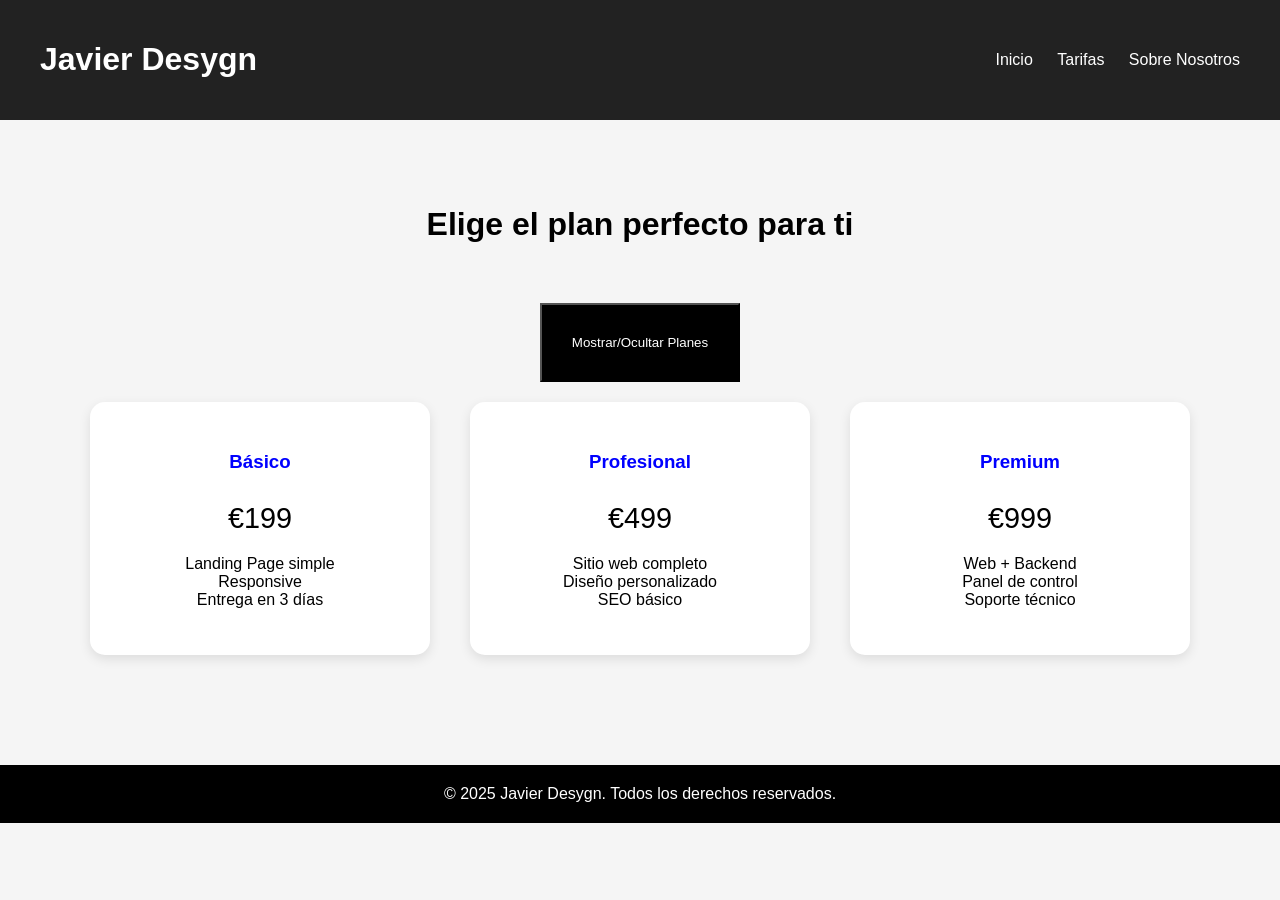
<file: index.html>
<!DOCTYPE html>
<html lang="en">
<head>
  <meta charset="UTF-8">
  <meta name="viewport" content="width=device-width, initial-scale=1.0">
  <title>Landing Page</title>
  <link rel="stylesheet" href="landing.css">
</head>
<body>

  <header>
    <h1>Javier Desygn</h1>
    <nav>
      <a href="landing.html">Inicio</a>
      <a href="tarifas.html">Tarifas</a>
      <a href="sobre-nosotros.html">Sobre Nosotros</a>
    </nav>
  </header>

  <div class="container">
    <h2>Elige el plan perfecto para ti</h2>

    
    <button id="btn">Mostrar/Ocultar Planes</button>

    
    <div class="precio" id="planes">
      <div class="card">
        <h3>Básico</h3>
        <p class="price">€199</p>
        <p>Landing Page simple<br>Responsive<br>Entrega en 3 días</p>
      </div>
      <div class="card">
        <h3>Profesional</h3>
        <p class="price">€499</p>
        <p>Sitio web completo<br>Diseño personalizado<br>SEO básico</p>
      </div>
      <div class="card">
        <h3>Premium</h3>
        <p class="price">€999</p>
        <p>Web + Backend<br>Panel de control<br>Soporte técnico</p>
      </div>
    </div>
  </div>

  <footer>
    © 2025 Javier Desygn. Todos los derechos reservados.
  </footer>

  <script src="landing.js"></script>

</body>
</html>
</file>
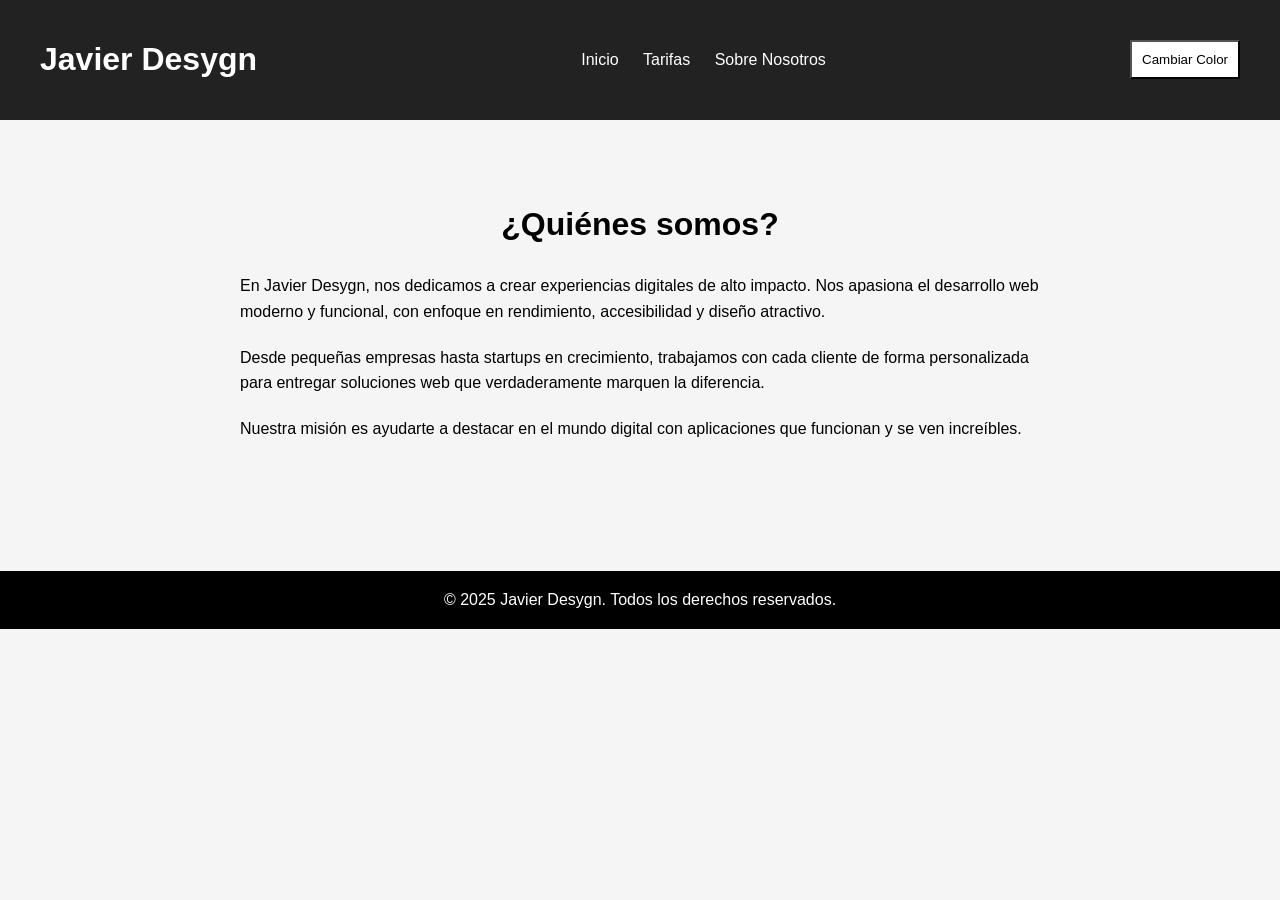
<file: sobre-nosotros.html>
<!DOCTYPE html>
<html lang="en">
<head>
    <meta charset="UTF-8">
    <meta name="viewport" content="width=device-width, initial-scale=1.0">
    <title>Tarifas</title>
    <link rel="stylesheet" href="sobre-nosotros.css">
</head>
<body>
    <header id="cabecera">
        <h1>Javier Desygn</h1>
        <nav>
          <a href="landing.html">Inicio</a>
          <a href="tarifas.html">Tarifas</a>
          <a href="sobre-nosotros.html">Sobre Nosotros</a>
        </nav>
        <button id="btn">Cambiar Color</button>
      </header>
    
      <div class="container">
        <h2>¿Quiénes somos?</h2>
        <p>En Javier Desygn, nos dedicamos a crear experiencias digitales de alto impacto. Nos apasiona el desarrollo web moderno y funcional, con enfoque en rendimiento, accesibilidad y diseño atractivo.</p>
        <p>Desde pequeñas empresas hasta startups en crecimiento, trabajamos con cada cliente de forma personalizada para entregar soluciones web que verdaderamente marquen la diferencia.</p>
        <p>Nuestra misión es ayudarte a destacar en el mundo digital con aplicaciones que funcionan y se ven increíbles.</p>
      </div>
    
      <footer id="pie">
        © 2025 Javier Desygn. Todos los derechos reservados.
      </footer>

      <script src="sobre-nosotros.js"></script>
    
</body>
</html>
</file>
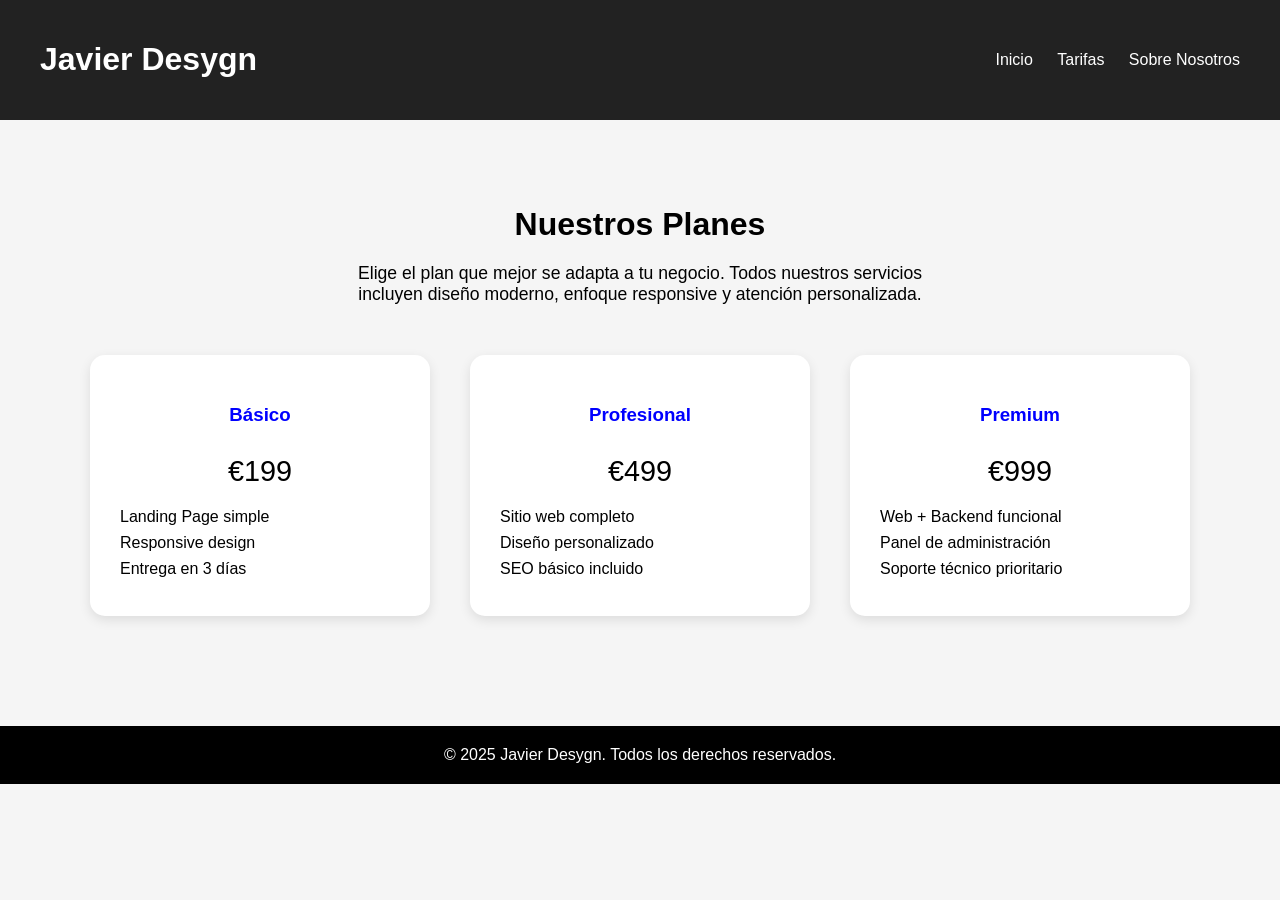
<file: tarifas.html>
<!DOCTYPE html>
<html lang="en">
<head>
    <meta charset="UTF-8">
    <meta name="viewport" content="width=device-width, initial-scale=1.0">
    <title>Tarifas</title>
    <link rel="stylesheet" href="tarifas.css">
</head>
<body>
    <header>
        <h1>Javier Desygn</h1>
        <nav>
          <a href="landing.html">Inicio</a>
          <a href="tarifas.html">Tarifas</a>
          <a href="sobre-nosotros.html">Sobre Nosotros</a>
        </nav>
      </header>
    
      <main class="container">
        <h2>Nuestros Planes</h2>
        <p class="descripcion">Elige el plan que mejor se adapta a tu negocio. Todos nuestros servicios incluyen diseño moderno, enfoque responsive y atención personalizada.</p>
    
        <section class="precio">
          <div class="card">
            <h3>Básico</h3>
            <p class="price">€199</p>
            <ul class="lista">
              <li>Landing Page simple</li>
              <li>Responsive design</li>
              <li>Entrega en 3 días</li>
            </ul>
          </div>
    
          <div class="card">
            <h3>Profesional</h3>
            <p class="price">€499</p>
            <ul class="lista">
              <li>Sitio web completo</li>
              <li>Diseño personalizado</li>
              <li>SEO básico incluido</li>
            </ul>
          </div>
    
          <div class="card">
            <h3>Premium</h3>
            <p class="price">€999</p>
            <ul class="lista">
              <li>Web + Backend funcional</li>
              <li>Panel de administración</li>
              <li>Soporte técnico prioritario</li>
            </ul>
          </div>
        </section>
      </main>
    
      <footer>
        © 2025 Javier Desygn. Todos los derechos reservados.
      </footer>
</body>
</html>
</file>
<file: landing.css>
body {
    font-family: 'Segoe UI', sans-serif;
    margin: 0;
    padding: 0;
    box-sizing: border-box;
    background: #f5f5f5;
    color: black;
}

#btn{
    margin: 20px;
    padding: 30px;
    background-color: black;
    color: white;
}

header {
    background: #222;
    color: white;
    padding: 20px 40px;
    display: flex;
    justify-content: space-between;
    align-items: center;
}

nav a {
    color: white;
    text-decoration: none;
    margin-left: 20px;
}

nav a:hover {
    transform: scale(1.1);
    color: blue;
}

.container {
    padding: 60px 20px;
    text-align: center;
}

.container h2 {
    margin-bottom: 40px;
    font-size: 2rem;
}

.precio {
    display: flex;
    justify-content: center;
    gap: 40px;
    flex-wrap: wrap;
}

.card {
    background: white;
    padding: 30px;
    border-radius: 15px;
    box-shadow: 0 4px 12px rgba(0,0,0,0.1);
    transition: transform 0.3s ease;
    width: 280px;
}

.card:hover {
    transform: scale(1.1);
}

.card h3 {
    margin-bottom: 10px;
    color: blue;
}

.price {
    font-size: 1.8rem;
    margin-bottom: 20px;
}

footer {
    background: black;
    color: white;
    padding: 20px;
    text-align: center;
    margin-top: 50px;
}
</file>
<file: sobre-nosotros.css>
body {
    font-family: 'Segoe UI', sans-serif;
    margin: 0;
    padding: 0;
    box-sizing: border-box;
    background: #f5f5f5;
    color: black;
}

header {
    background: #222;
    color: white;
    padding: 20px 40px;
    display: flex;
    justify-content: space-between;
    align-items: center;
}

nav a {
    color: white;
    text-decoration: none;
    margin-left: 20px;
}

nav a:hover {
    transform: scale(1.1);
    color: blue;
}

.container {
    padding: 60px 20px;
    max-width: 800px;
    margin: auto;
}

.container h2 {
    font-size: 2rem;
    margin-bottom: 30px;
    text-align: center;
}

.container p {
    line-height: 1.6;
    margin-bottom: 20px;
}

footer {
    background: black;
    color: white;
    padding: 20px;
    text-align: center;
    margin-top: 50px;
}

#btn{
    padding: 10px;
    background-color: white;
}
</file>
<file: tarifas.css>
body {
    font-family: 'Segoe UI', sans-serif;
    margin: 0;
    padding: 0;
    box-sizing: border-box;
    background: #f5f5f5;
    color: black;
}

header {
    background: #222;
    color: white;
    padding: 20px 40px;
    display: flex;
    justify-content: space-between;
    align-items: center;
}

nav a {
    color: white;
    text-decoration: none;
    margin-left: 20px;
}

nav a:hover {
    transform: scale(1.1);
    color: blue;
}

.container {
    padding: 60px 20px;
    text-align: center;
}

.container h2 {
    margin-bottom: 20px;
    font-size: 2rem;
}

.container p.descripcion {
    max-width: 600px;
    margin: 0 auto 50px;
    font-size: 1.1rem;
}

.precio {
    display: flex;
    justify-content: center;
    gap: 40px;
    flex-wrap: wrap;
}

.card {
    background: white;
    padding: 30px;
    border-radius: 15px;
    box-shadow: 0 4px 12px rgba(0,0,0,0.1);
    transition: transform 0.3s ease;
    width: 280px;
}

.card:hover {
    transform: scale(1.1);
}

.card h3 {
    margin-bottom: 10px;
    color: blue;
}

.price {
    font-size: 1.8rem;
    margin-bottom: 20px;
}

.lista {
    list-style: none;
    padding: 0;
    margin: 0;
    text-align: left;
}

.lista li {
    margin-bottom: 8px;
}

footer {
    background: black;
    color: white;
    padding: 20px;
    text-align: center;
    margin-top: 50px;
}
</file>
